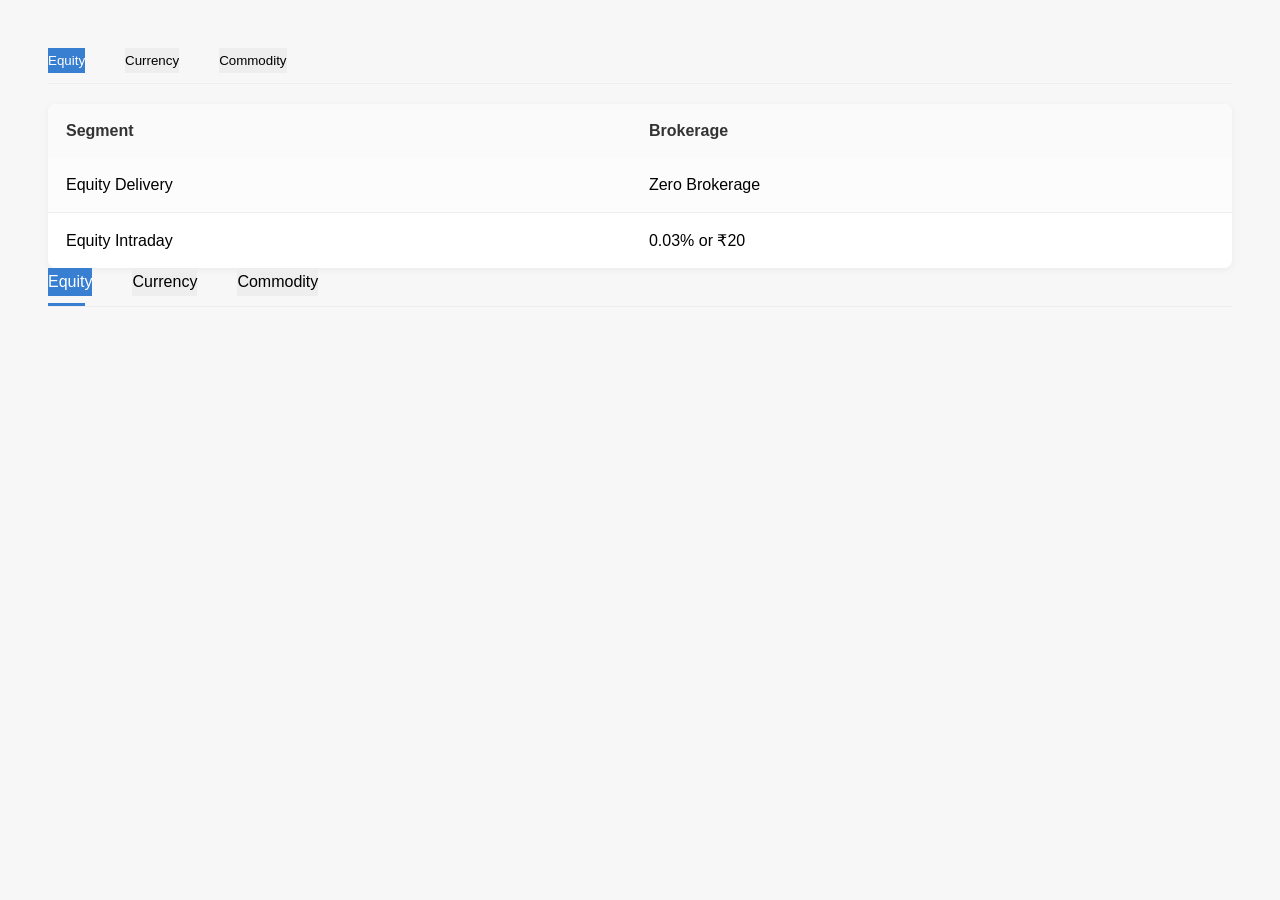
<file: rough.html>
<!DOCTYPE html>
<html>
<head>
    <title>Pricing Tabs</title>
    <link rel="stylesheet" href="style1.css">
</head>
<body>

<section class="pricing">

    <!-- Tabs -->
    <div class="tabs">
        <button class="tab active" onclick="showTab('equity')">Equity</button>
        <button class="tab" onclick="showTab('currency')">Currency</button>
        <button class="tab" onclick="showTab('commodity')">Commodity</button>
    </div>

    <!-- Equity Table -->
    <div id="equity" class="tab-content active">
        <table>
            <tr>
                <th>Segment</th>
                <th>Brokerage</th>
            </tr>
            <tr>
                <td>Equity Delivery</td>
                <td>Zero Brokerage</td>
            </tr>
            <tr>
                <td>Equity Intraday</td>
                <td>0.03% or ₹20</td>
            </tr>
        </table>
    </div>

    <!-- Currency Table -->
    <div id="currency" class="tab-content">
        <table>
            <tr>
                <th>Segment</th>
                <th>Brokerage</th>
            </tr>
            <tr>
                <td>Currency Futures</td>
                <td>₹20 per order</td>
            </tr>
            <tr>
                <td>Currency Options</td>
                <td>₹20 per order</td>
            </tr>
        </table>
    </div>

    <!-- Commodity Table -->
    <div id="commodity" class="tab-content">
        <table>
            <tr>
                <th>Segment</th>
                <th>Brokerage</th>
            </tr>
            <tr>
                <td>Commodity Futures</td>
                <td>0.03% or ₹20</td>
            </tr>
        </table>
    </div>

</section>
<div class="tabs">
    <div class="tab active">Equity</div>
    <div class="tab">Currency</div>
    <div class="tab">Commodity</div>

    <div class="indicator"></div>
</div>

<script src="script1.js"></script>
</body>
</html>
</file>
<file: style1.css>
body {
    font-family: Arial;
    padding: 40px;
}

.tabs {
    margin-bottom: 20px;
}

.tab {
    padding: 10px 20px;
    border: none;
    background: #eee;
    cursor: pointer;
}

.tab.active {
    background: #387ed1;
    color: white;
}

.tab-content {
    display: none;
}

.tab-content.active {
    display: block;
}

table {
    width: 100%;
    border-collapse: collapse;
}

th, td {
    border: 1px solid #ddd;
    padding: 12px;
    text-align: center;
}
body {
    font-family: Arial, sans-serif;
    background: #f7f7f7;
    padding: 40px;
}

table {
    width: 100%;
    border-collapse: collapse;
    background: white;
    border-radius: 8px;
    overflow: hidden;
    box-shadow: 0 2px 8px rgba(0,0,0,0.05);
}

/* Remove full borders */
th, td {
    padding: 18px;
    text-align: left;
    border: none;
}

/* Header style */
th {
    background-color: #fafafa;
    font-weight: 600;
    color: #333;
}

/* Light row separators only */
tr:not(:last-child) td {
    border-bottom: 1px solid #eee;
}

/* Alternating row color */
tbody tr:nth-child(even) {
    background-color: #fcfcfc;
}

.tabs {
    position: relative;
    display: flex;
    gap: 40px;
    border-bottom: 1px solid #eee;
    padding-bottom: 10px;
}

.tab {
    cursor: pointer;
    padding: 5px 0;
    font-weight: 500;
}

.indicator {
    position: absolute;
    bottom: 0;
    height: 3px;
    width: 0;
    background-color: #387ed1;
    transition: all 0.3s ease;
}
</file>
